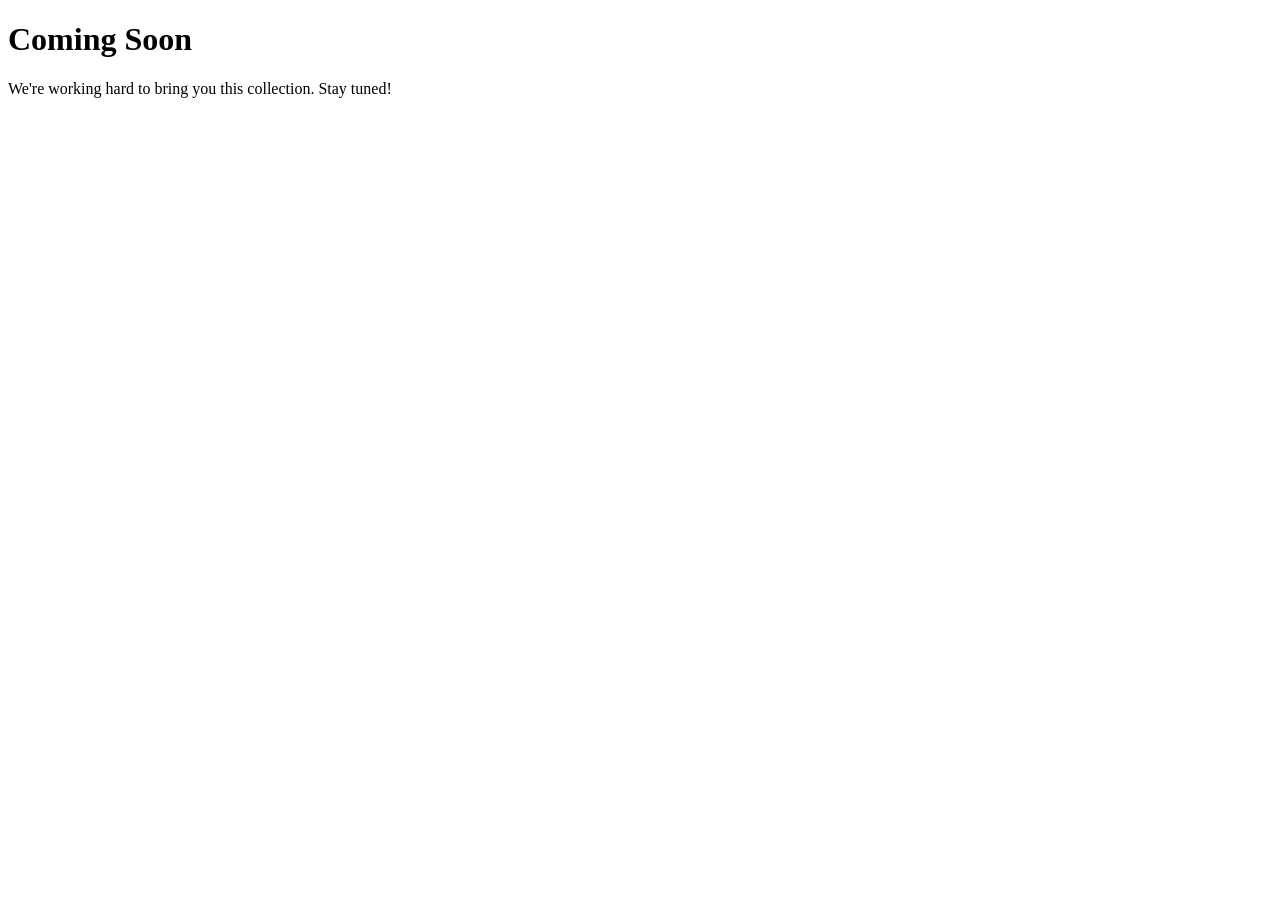
<file: soon.html>
<!DOCTYPE html>
<html lang="en">
<head>
    <meta charset="UTF-8">
    <meta name="viewport" content="width=device-width, initial-scale=1.0">
    <title>Coming Soon</title>
</head>
<body>
    <h1>Coming Soon</h1>
    <p>We're working hard to bring you this collection. Stay tuned!</p>
</body>
</html>
</file>
